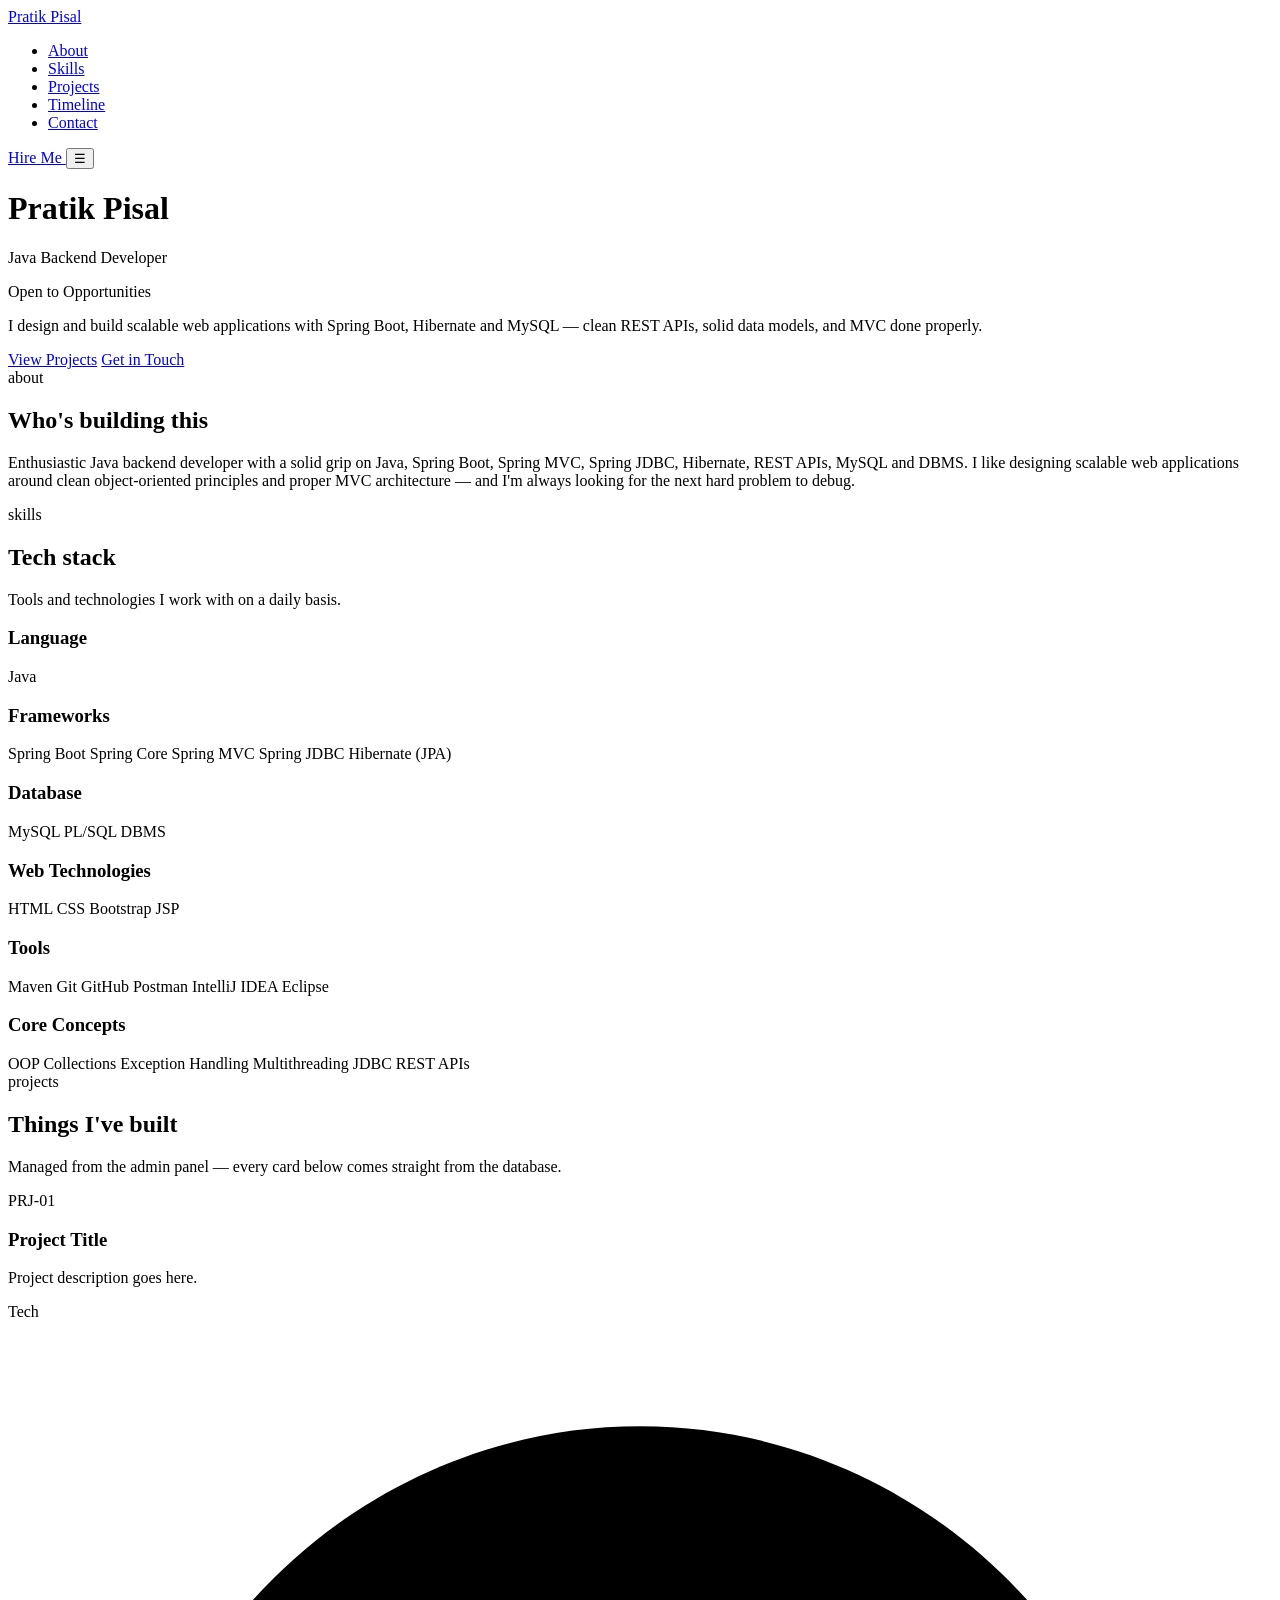
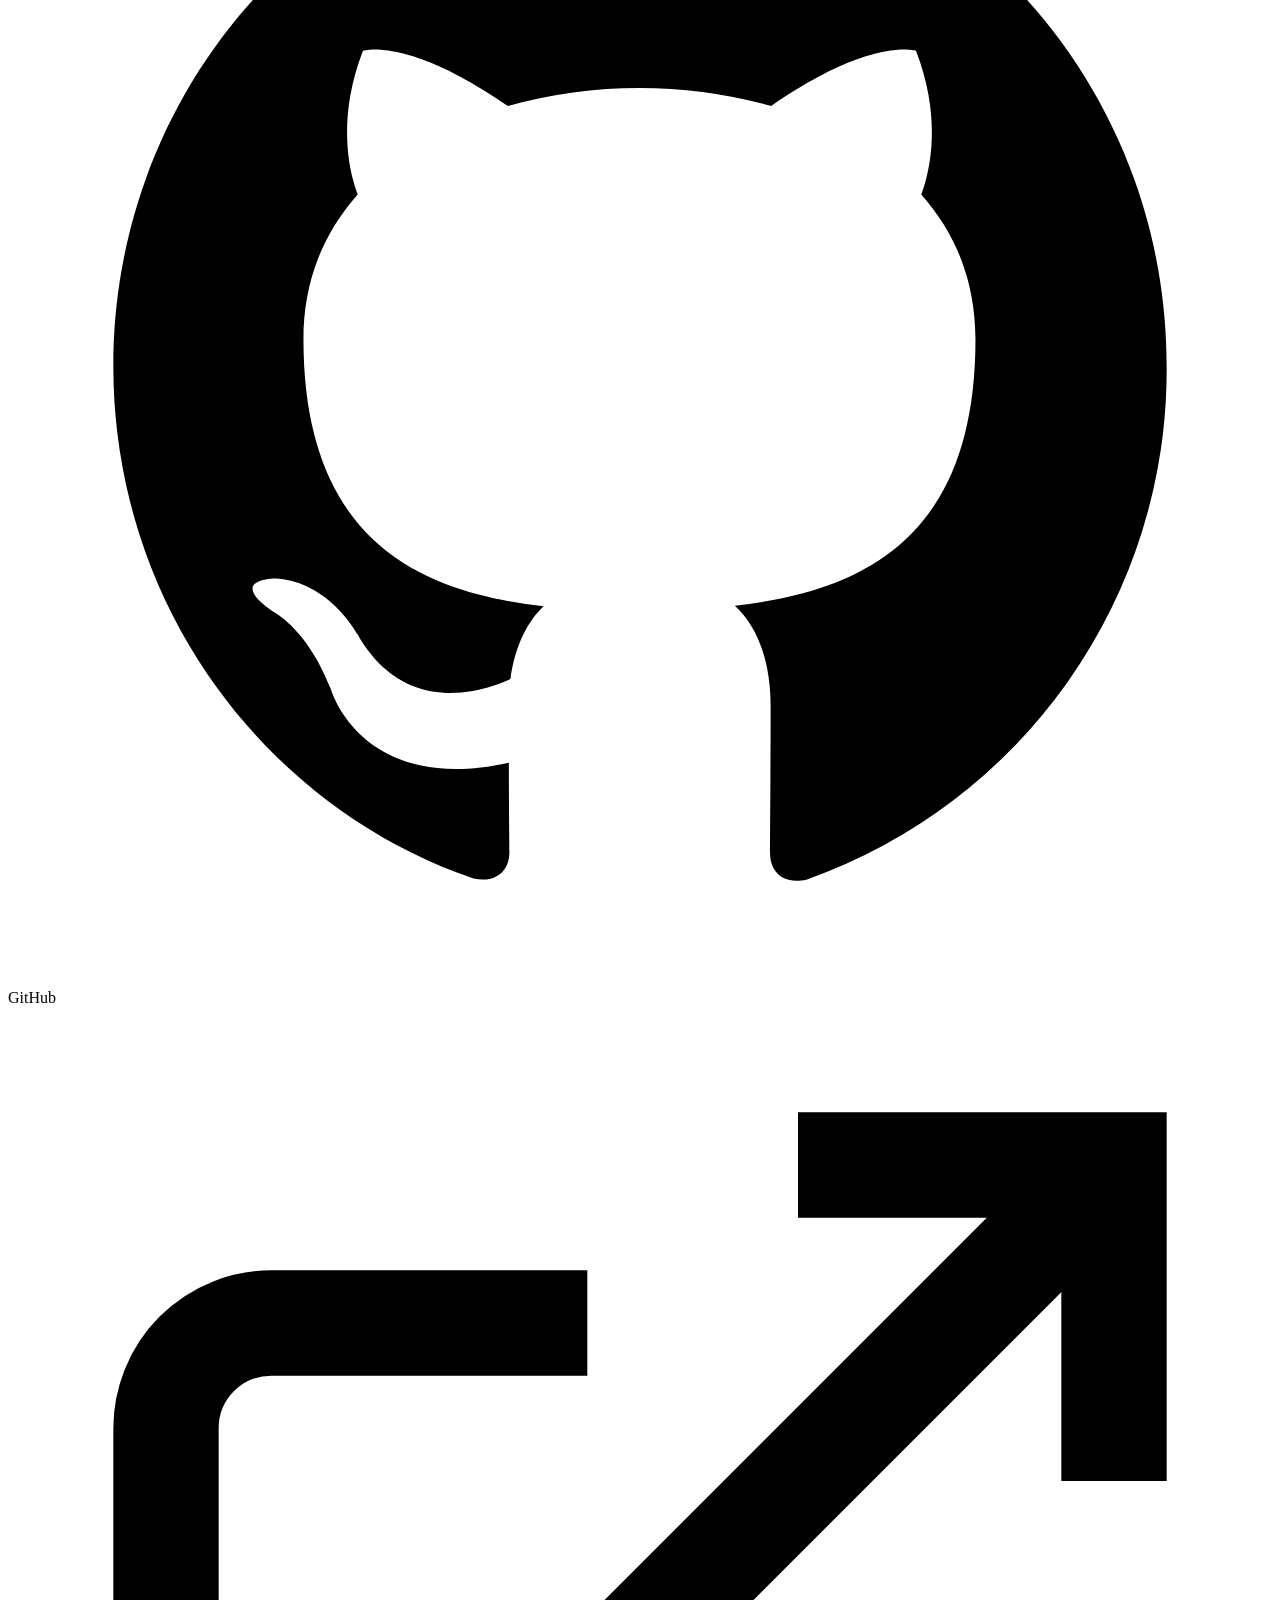
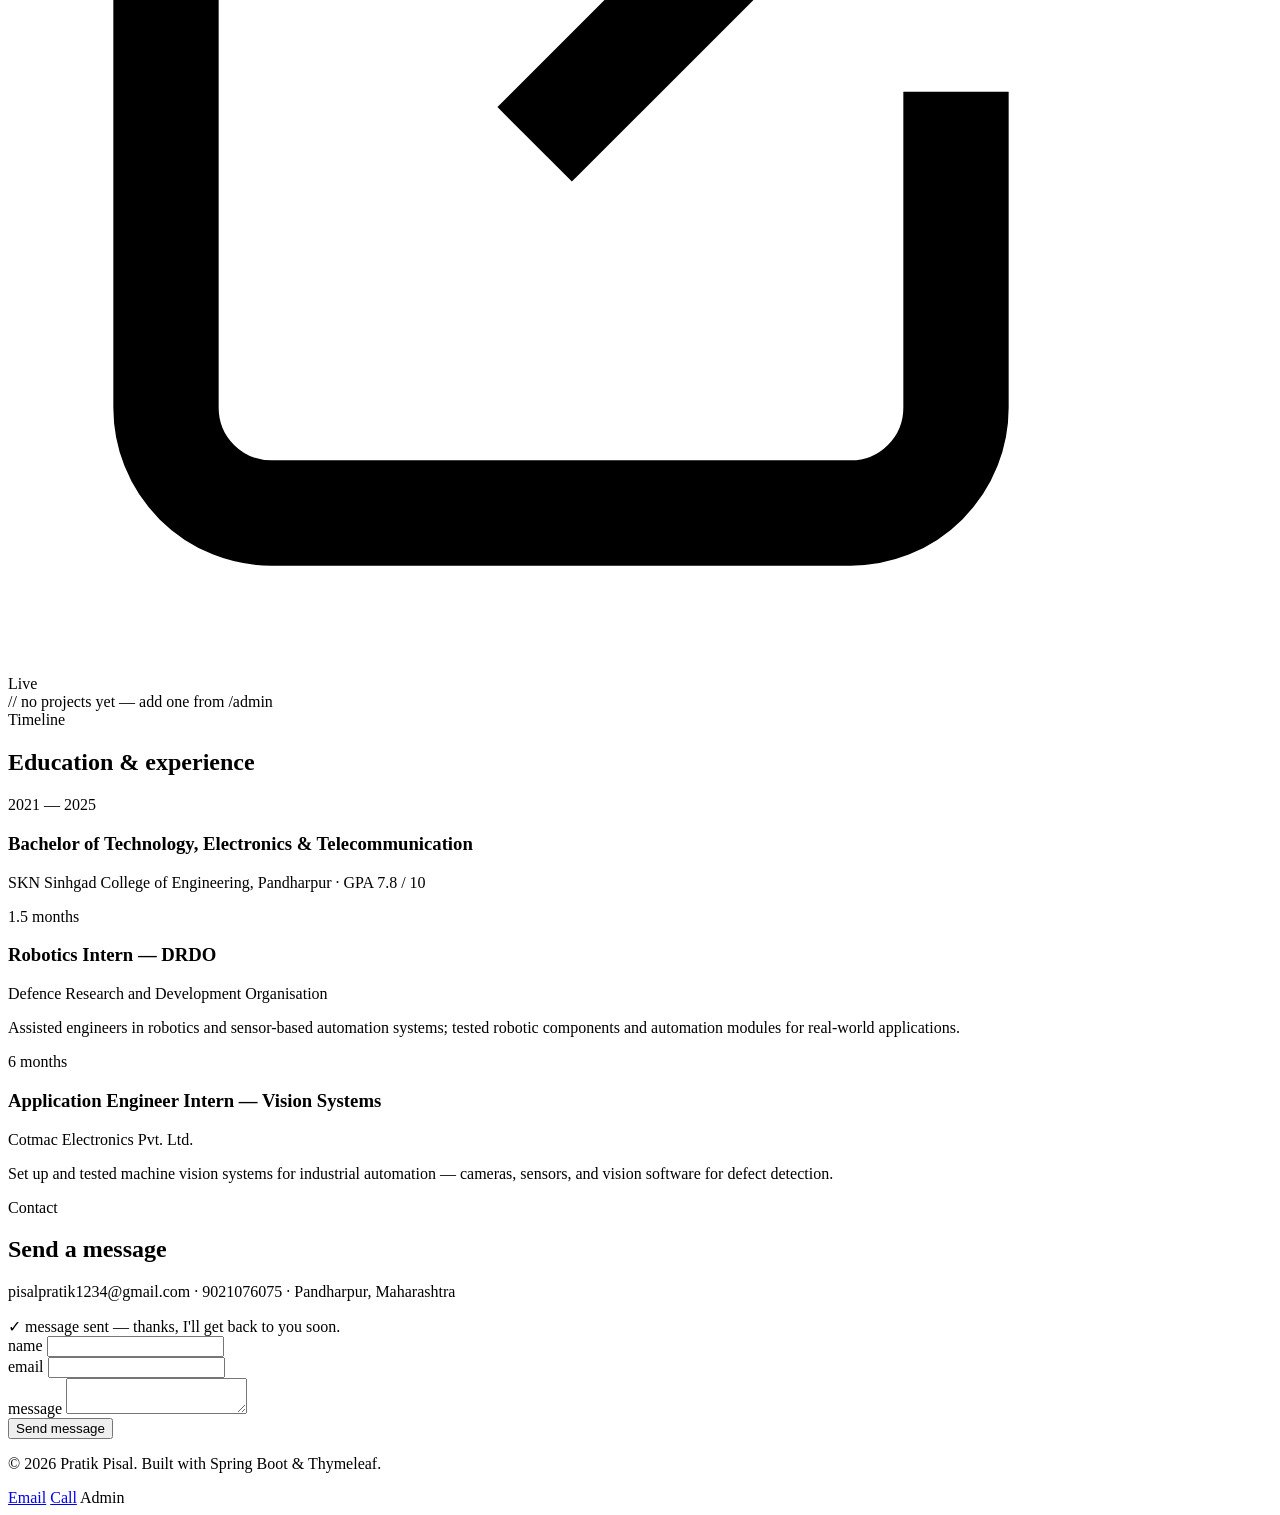
<file: portfolio/src/main/resources/templates/index.html>
<!DOCTYPE html>
<html lang="en" xmlns:th="http://www.thymeleaf.org">

<head>
<meta charset="UTF-8">
<script>
	document.documentElement.classList.add("js");
</script>
<meta name="viewport" content="width=device-width, initial-scale=1.0">
<title>Pratik Pisal | Java Backend Developer</title>
<meta name="description"
	content="Java Backend Developer | Spring Boot | Hibernate | MySQL | REST API" />

<link rel="preconnect" href="https://fonts.googleapis.com">
<link rel="preconnect" href="https://fonts.gstatic.com" crossorigin>
<link
	href="https://fonts.googleapis.com/css2?family=Inter:wght@300;400;500;600;700&family=JetBrains+Mono:wght@400;600&family=Space+Grotesk:wght@500;700&display=swap"
	rel="stylesheet">

<!-- External CSS -->
<link rel="stylesheet" th:href="@{/css/style.css}">
</head>

<body>

	<nav class="nav">
		<div class="container nav-inner">
			<a href="#hero" class="nav-logo"> <span class="accent"></span>
				Pratik Pisal
			</a>
			<ul class="nav-links">
				<li><a href="#about"> About </a></li>
				<li><a href="#skills"> Skills </a></li>
				<li><a href="#projects"> Projects </a></li>
				<li><a href="#timeline"> Timeline </a></li>
				<li><a href="#contact"> Contact </a></li>
			</ul>
			<a href="#contact" class="nav-cta"> Hire Me </a>
			<button class="nav-toggle" aria-label="Toggle navigation">☰</button>
		</div>
	</nav>

	<!-- ============ HERO ============ -->
	<header class="container hero" id="hero">
		<div class="hero-content">
			<span class="eyebrow"></span>
			<h1>
				Pratik <span class="accent">Pisal</span>
			</h1>
			<p class="hero-role">Java Backend Developer</p>
			<div class="status-badge">
				<span class="pulse-dot"></span> Open to Opportunities
			</div>
			<p class="hero-tagline">I design and build scalable web
				applications with Spring Boot, Hibernate and MySQL — clean REST
				APIs, solid data models, and MVC done properly.</p>
			<div class="hero-cta">
				<a href="#projects" class="btn btn-primary glow">View Projects</a> <a
					href="#contact" class="btn btn-outline">Get in Touch</a>
			</div>
		</div>
	</header>

	<!-- ============ ABOUT ============ -->
	<section class="section" id="about">
		<div class="container">
			<div class="section-head reveal">
				<span class="section-eyebrow">about</span>
				<h2>Who's building this</h2>
			</div>
			<div class="about-grid reveal">
				<div class="about-text">
					<p>Enthusiastic Java backend developer with a solid grip on
						Java, Spring Boot, Spring MVC, Spring JDBC, Hibernate, REST APIs,
						MySQL and DBMS. I like designing scalable web applications around
						clean object-oriented principles and proper MVC architecture — and
						I'm always looking for the next hard problem to debug.</p>
				</div>
			</div>
		</div>
	</section>

	<!-- ============ SKILLS ============ -->
	<section class="section" id="skills">
		<div class="container">
			<div class="section-head reveal">
				<span class="section-eyebrow">skills</span>
				<h2>Tech stack</h2>
				<p>Tools and technologies I work with on a daily basis.</p>
			</div>

			<div class="skills-grid">
				<div class="skill-card glass reveal">
					<h3 class="skill-card-title">Language</h3>
					<div class="skill-chips">
						<span class="skill-chip">Java</span>
					</div>
				</div>
				<div class="skill-card glass reveal">
					<h3 class="skill-card-title">Frameworks</h3>
					<div class="skill-chips">
						<span class="skill-chip">Spring Boot</span> <span
							class="skill-chip">Spring Core</span> <span class="skill-chip">Spring
							MVC</span> <span class="skill-chip">Spring JDBC</span> <span
							class="skill-chip">Hibernate (JPA)</span>
					</div>
				</div>
				<div class="skill-card glass reveal">
					<h3 class="skill-card-title">Database</h3>
					<div class="skill-chips">
						<span class="skill-chip">MySQL</span> <span class="skill-chip">PL/SQL</span>
						<span class="skill-chip">DBMS</span>
					</div>
				</div>
				<div class="skill-card glass reveal">
					<h3 class="skill-card-title">Web Technologies</h3>
					<div class="skill-chips">
						<span class="skill-chip">HTML</span> <span class="skill-chip">CSS</span>
						<span class="skill-chip">Bootstrap</span> <span class="skill-chip">JSP</span>
					</div>
				</div>
				<div class="skill-card glass reveal">
					<h3 class="skill-card-title">Tools</h3>
					<div class="skill-chips">
						<span class="skill-chip">Maven</span> <span class="skill-chip">Git</span>
						<span class="skill-chip">GitHub</span> <span class="skill-chip">Postman</span>
						<span class="skill-chip">IntelliJ IDEA</span> <span
							class="skill-chip">Eclipse</span>
					</div>
				</div>
				<div class="skill-card glass reveal">
					<h3 class="skill-card-title">Core Concepts</h3>
					<div class="skill-chips">
						<span class="skill-chip">OOP</span> <span class="skill-chip">Collections</span>
						<span class="skill-chip">Exception Handling</span> <span
							class="skill-chip">Multithreading</span> <span class="skill-chip">JDBC</span>
						<span class="skill-chip">REST APIs</span>
					</div>
				</div>
			</div>
		</div>
	</section>

	<!-- ============ PROJECTS ============ -->
	<section class="section" id="projects">
		<div class="container">
			<div class="section-head reveal">
				<span class="section-eyebrow">projects</span>
				<h2>Things I've built</h2>
				<p>Managed from the admin panel — every card below comes
					straight from the database.</p>
			</div>

			<div class="projects-grid" th:if="${not #lists.isEmpty(projects)}">
				<article class="project-card reveal"
					th:each="project, iter : ${projects}">
					<div class="project-card-top">
						<span class="project-index"
							th:text="${'PRJ-' + #numbers.formatInteger(iter.index + 1, 2)}">PRJ-01</span>
					</div>
					<h3 th:text="${project.title}">Project Title</h3>
					<p class="desc" th:text="${project.description}">Project
						description goes here.</p>
					<div class="tag-row"
						th:if="${not #lists.isEmpty(project.techStackList)}">
						<span class="tag" th:each="tech : ${project.techStackList}"
							th:text="${tech}">Tech</span>
					</div>
					<div class="project-links">
						<a
							th:if="${project.githubLink != null and not #strings.isEmpty(project.githubLink)}"
							th:href="${project.githubLink}" target="_blank" rel="noopener">
							<svg viewBox="0 0 24 24" fill="currentColor">
								<path
									d="M12 2C6.48 2 2 6.58 2 12.25c0 4.53 2.87 8.37 6.84 9.73.5.1.68-.22.68-.49 0-.24-.01-.87-.01-1.71-2.78.62-3.37-1.37-3.37-1.37-.45-1.18-1.11-1.5-1.11-1.5-.91-.64.07-.63.07-.63 1 .07 1.53 1.05 1.53 1.05.89 1.57 2.34 1.12 2.91.86.09-.66.35-1.12.63-1.38-2.22-.26-4.56-1.14-4.56-5.07 0-1.12.39-2.03 1.03-2.75-.1-.26-.45-1.31.1-2.73 0 0 .84-.28 2.75 1.05a9.3 9.3 0 0 1 5 0c1.91-1.33 2.75-1.05 2.75-1.05.55 1.42.2 2.47.1 2.73.64.72 1.03 1.63 1.03 2.75 0 3.94-2.34 4.8-4.57 5.06.36.32.68.94.68 1.9 0 1.37-.01 2.47-.01 2.81 0 .27.18.6.69.49A10.26 10.26 0 0 0 22 12.25C22 6.58 17.52 2 12 2Z" /></svg>
							GitHub
						</a> <a
							th:if="${project.liveLink != null and not #strings.isEmpty(project.liveLink)}"
							th:href="${project.liveLink}" target="_blank" rel="noopener">
							<svg viewBox="0 0 24 24" fill="none" stroke="currentColor"
								stroke-width="2">
								<path
									d="M18 13v6a2 2 0 0 1-2 2H5a2 2 0 0 1-2-2V8a2 2 0 0 1 2-2h6" />
								<path d="M15 3h6v6" />
								<path d="M10 14 21 3" /></svg> Live
						</a>
					</div>
				</article>
			</div>

			<div class="empty-state" th:if="${#lists.isEmpty(projects)}">
				// no projects yet — add one from <a th:href="@{/admin/login}"
					style="color: var(--accent)">/admin</a>
			</div>
		</div>
	</section>

	<!-- ============ TIMELINE ============ -->
	<section class="section" id="timeline">
		<div class="container">
			<div class="section-head reveal">
				<span class="section-eyebrow">Timeline</span>
				<h2>Education &amp; experience</h2>
			</div>

			<div class="timeline reveal">
				<div class="timeline-item">
					<span class="timeline-period">2021 — 2025</span>
					<h3>Bachelor of Technology, Electronics &amp;
						Telecommunication</h3>
					<p class="org">SKN Sinhgad College of Engineering, Pandharpur ·
						GPA 7.8 / 10</p>
				</div>
				<div class="timeline-item">
					<span class="timeline-period">1.5 months</span>
					<h3>Robotics Intern — DRDO</h3>
					<p class="org">Defence Research and Development Organisation</p>
					<p class="detail">Assisted engineers in robotics and
						sensor-based automation systems; tested robotic components and
						automation modules for real-world applications.</p>
				</div>
				<div class="timeline-item">
					<span class="timeline-period">6 months</span>
					<h3>Application Engineer Intern — Vision Systems</h3>
					<p class="org">Cotmac Electronics Pvt. Ltd.</p>
					<p class="detail">Set up and tested machine vision systems for
						industrial automation — cameras, sensors, and vision software for
						defect detection.</p>
				</div>
			</div>
		</div>
	</section>

	<!-- ============ CONTACT ============ -->
	<section class="section" id="contact">
		<div class="container">
			<div class="section-head reveal">
				<span class="section-eyebrow">Contact</span>
				<h2>Send a message</h2>
				<p>pisalpratik1234@gmail.com · 9021076075 · Pandharpur,
					Maharashtra</p>
			</div>

			<div class="contact-panel reveal">
				
				<form class="contact-form" th:action="@{/contact}" method="post">
					<input type="hidden" th:name="${_csrf.parameterName}"
						th:value="${_csrf.token}" />

					<div class="form-success" th:if="${contactSuccess}">✓ message
						sent — thanks, I'll get back to you soon.</div>

					<div class="form-row">
						<div class="field">
							<label for="name">name</label> <input type="text" id="name"
								name="name" required />
						</div>
						<div class="field">
							<label for="email">email</label> <input type="email" id="email"
								name="email" required />
						</div>
					</div>
					<div class="field">
						<label for="message">message</label>
						<textarea id="message" name="message" required></textarea>
					</div>
					<div>
						<button type="submit" class="btn btn-primary">Send
							message</button>
					</div>
				</form>
			</div>
		</div>
	</section>

	<footer class="footer">
		<div class="container footer-inner">
			<p>
				© <span
					th:text="${#calendars.format(#calendars.createNow(), 'yyyy')}">2026</span>
				Pratik Pisal. Built with Spring Boot &amp; Thymeleaf.
			</p>
			<div class="footer-links">
				<a href="mailto:pisalpratik1234@gmail.com">Email</a> <a
					href="tel:9021076075">Call</a> <a th:href="@{/admin/login}">Admin</a>
			</div>
		</div>
	</footer>

	<!-- External JS -->
	<script th:src="@{/js/script.js}"></script>
</body>
</html>
</file>
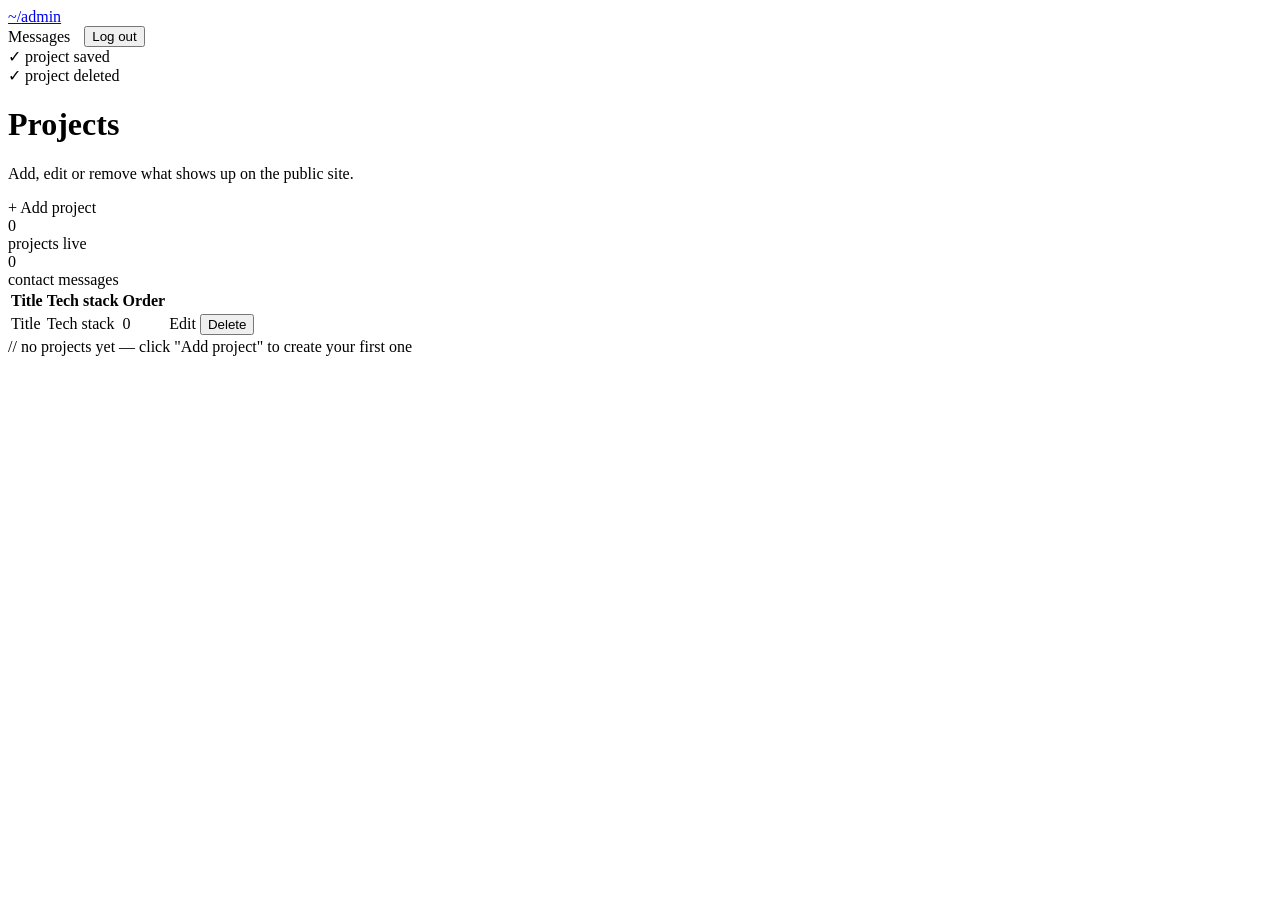
<file: portfolio/src/main/resources/templates/admin/dashboard.html>
<!DOCTYPE html>
<html lang="en" xmlns:th="http://www.thymeleaf.org">
<head>
  <meta charset="UTF-8" />
  <meta name="viewport" content="width=device-width, initial-scale=1.0" />
  <title>Dashboard — Admin</title>
  <link rel="preconnect" href="https://fonts.googleapis.com" />
  <link rel="preconnect" href="https://fonts.gstatic.com" crossorigin />
  <link href="https://fonts.googleapis.com/css2?family=Space+Grotesk:wght@500;600;700&family=JetBrains+Mono:wght@400;500;700&family=Inter:wght@400;500;600&display=swap" rel="stylesheet" />
  <link rel="stylesheet" th:href="@{/css/style.css}" />
</head>
<body>
  <div class="admin-shell">
    <div class="admin-topbar">
      <div class="admin-topbar-inner">
        <a href="/" class="nav-logo"><span class="bracket">~/</span>admin</a>
        <div style="display:flex; gap: 14px; align-items:center;">
          <a th:href="@{/admin/messages}" class="nav-cta">Messages</a>
          <form th:action="@{/admin/logout}" method="post" style="display:inline;">
            <input type="hidden" th:name="${_csrf.parameterName}" th:value="${_csrf.token}" />
            <button type="submit" class="btn btn-outline btn-sm">Log out</button>
          </form>
        </div>
      </div>
    </div>

    <div class="admin-main">
      <div class="admin-flash" th:if="${saved}">✓ project saved</div>
      <div class="admin-flash" th:if="${deleted}">✓ project deleted</div>

      <div class="admin-header">
        <div>
          <h1>Projects</h1>
          <p>Add, edit or remove what shows up on the public site.</p>
        </div>
        <a th:href="@{/admin/projects/new}" class="btn btn-primary">+ Add project</a>
      </div>

      <div class="admin-stats">
        <div class="stat-card">
          <div class="stat-num" th:text="${#lists.size(projects)}">0</div>
          <div class="stat-label">projects live</div>
        </div>
        <div class="stat-card">
          <div class="stat-num" th:text="${messageCount}">0</div>
          <div class="stat-label">contact messages</div>
        </div>
      </div>

      <div class="admin-table-wrap">
        <table class="admin-table" th:if="${not #lists.isEmpty(projects)}">
          <thead>
            <tr>
              <th>Title</th>
              <th>Tech stack</th>
              <th>Order</th>
              <th></th>
            </tr>
          </thead>
          <tbody>
            <tr th:each="project : ${projects}">
              <td class="title-cell" th:text="${project.title}">Title</td>
              <td th:text="${project.techStack}">Tech stack</td>
              <td th:text="${project.displayOrder}">0</td>
              <td>
                <div class="row-actions">
                  <a th:href="@{'/admin/projects/edit/' + ${project.id}}" class="btn btn-outline btn-sm">Edit</a>
                  <form th:action="@{'/admin/projects/delete/' + ${project.id}}" method="post"
                        onsubmit="return confirm('Delete this project? This can\'t be undone.');" style="display:inline;">
                    <input type="hidden" th:name="${_csrf.parameterName}" th:value="${_csrf.token}" />
                    <button type="submit" class="btn btn-danger btn-sm">Delete</button>
                  </form>
                </div>
              </td>
            </tr>
          </tbody>
        </table>

        <div class="empty-state" th:if="${#lists.isEmpty(projects)}" style="border:none;">
          // no projects yet — click "Add project" to create your first one
        </div>
      </div>
    </div>
  </div>

  <script th:src="@{/js/script.js}"></script>
</body>
</html>
</file>
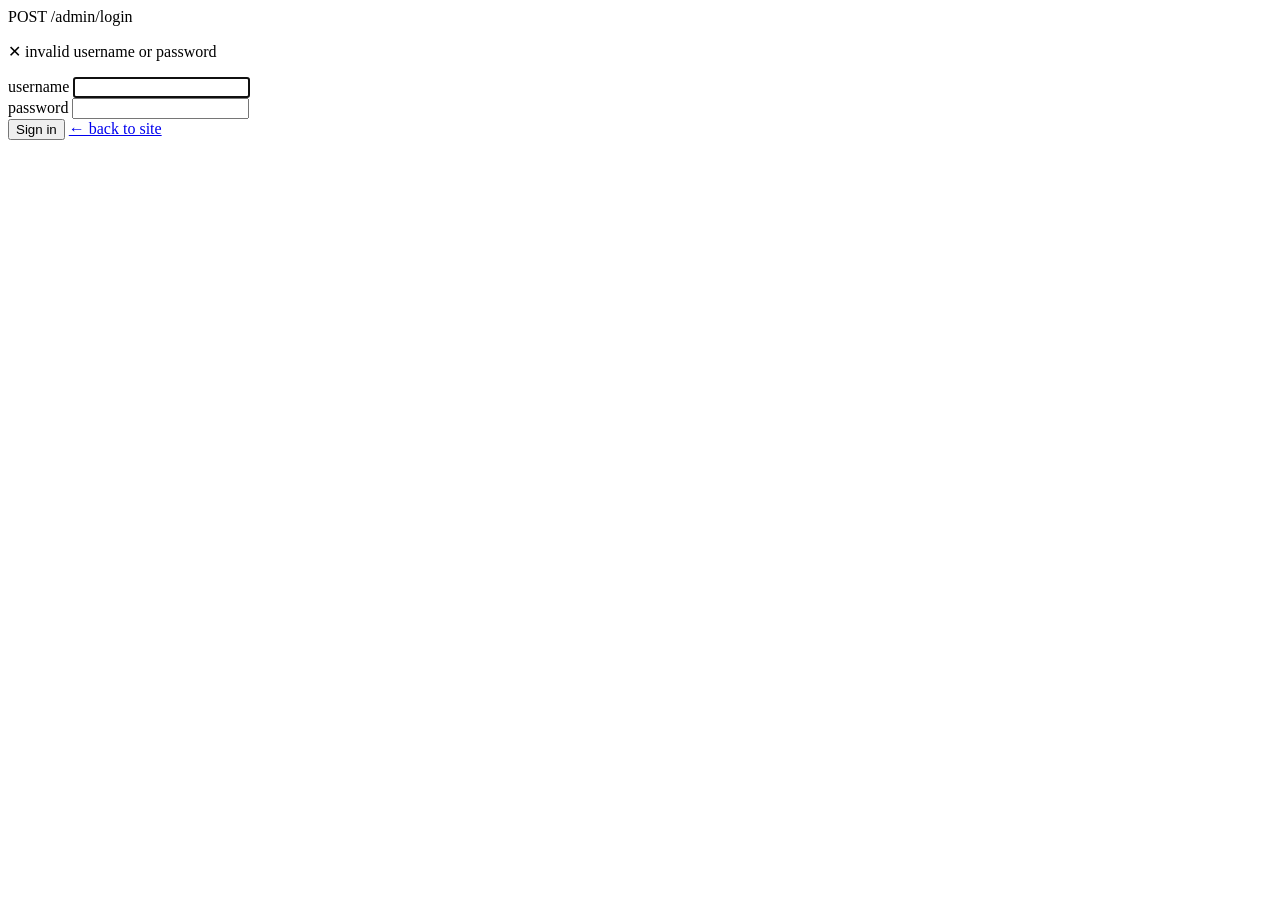
<file: portfolio/src/main/resources/templates/admin/login.html>
<!DOCTYPE html>
<html lang="en" xmlns:th="http://www.thymeleaf.org">
<head>
  <meta charset="UTF-8" />
  <meta name="viewport" content="width=device-width, initial-scale=1.0" />
  <title>Admin Login — Pratik Pisal</title>
  <link rel="preconnect" href="https://fonts.googleapis.com" />
  <link rel="preconnect" href="https://fonts.gstatic.com" crossorigin />
  <link href="https://fonts.googleapis.com/css2?family=Space+Grotesk:wght@500;600;700&family=JetBrains+Mono:wght@400;500;700&family=Inter:wght@400;500;600&display=swap" rel="stylesheet" />
  <link rel="stylesheet" th:href="@{/css/style.css}" />
</head>
<body>
  <div class="login-shell">
    <div class="login-card">
      <div class="terminal-header">
        <span class="dot red"></span><span class="dot yellow"></span><span class="dot green"></span>
        <span class="terminal-title">POST /admin/login</span>
      </div>

      <p class="login-error" th:if="${param.error}">
        ✕ invalid username or password
      </p>

      <form class="contact-form" th:action="@{/admin/login}" method="post">
        <input type="hidden" th:name="${_csrf.parameterName}" th:value="${_csrf.token}" />
        <div class="field">
          <label for="username">username</label>
          <input type="text" id="username" name="username" autocomplete="username" required autofocus />
        </div>
        <div class="field">
          <label for="password">password</label>
          <input type="password" id="password" name="password" autocomplete="current-password" required />
        </div>
        <button type="submit" class="btn btn-primary" style="justify-content:center;">Sign in</button>
        <a href="/" class="back-link" style="justify-content:center; margin-top: 4px;">← back to site</a>
      </form>
    </div>
  </div>
</body>
</html>
</file>
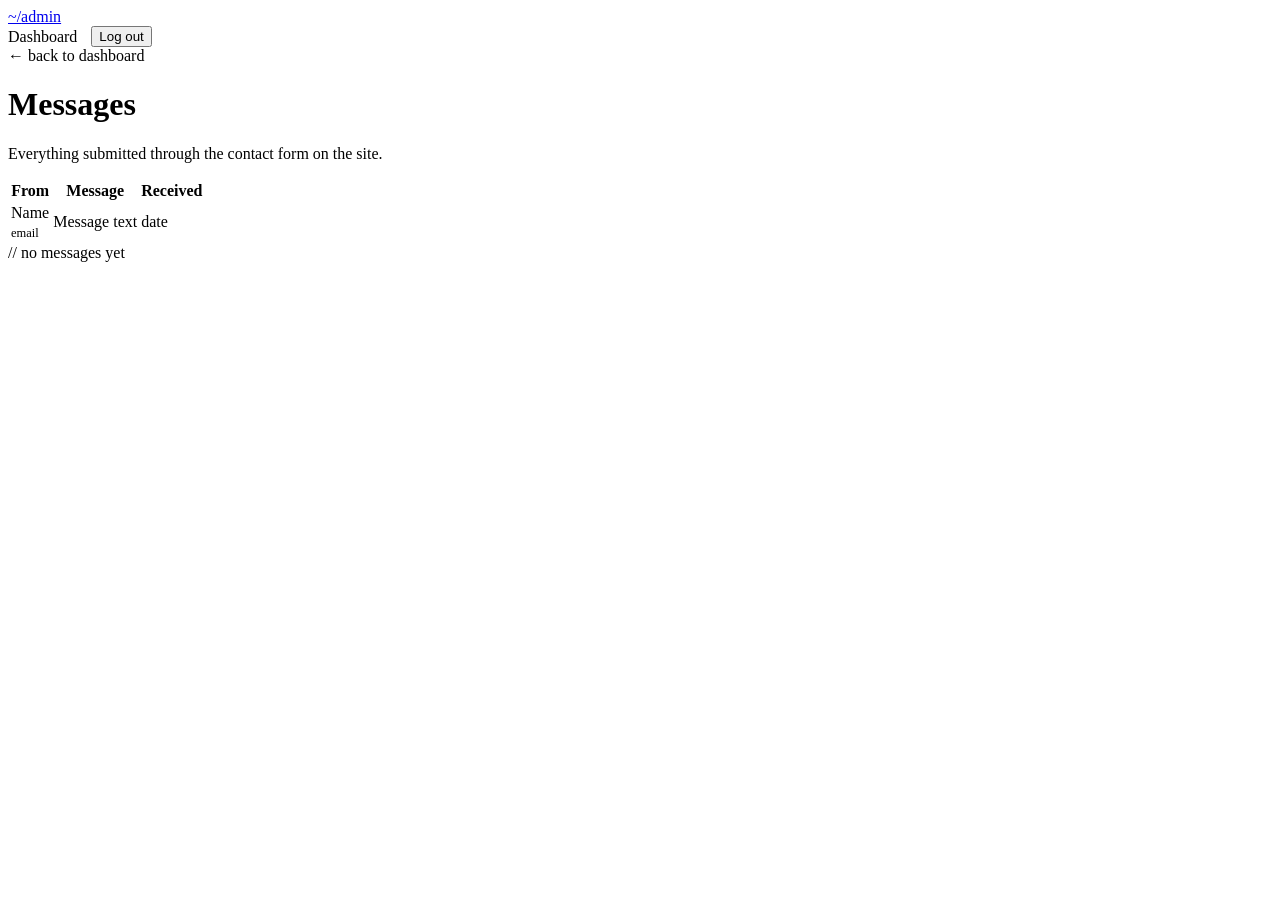
<file: portfolio/src/main/resources/templates/admin/messages.html>
<!DOCTYPE html>
<html lang="en" xmlns:th="http://www.thymeleaf.org">
<head>
  <meta charset="UTF-8" />
  <meta name="viewport" content="width=device-width, initial-scale=1.0" />
  <title>Messages — Admin</title>
  <link rel="preconnect" href="https://fonts.googleapis.com" />
  <link rel="preconnect" href="https://fonts.gstatic.com" crossorigin />
  <link href="https://fonts.googleapis.com/css2?family=Space+Grotesk:wght@500;600;700&family=JetBrains+Mono:wght@400;500;700&family=Inter:wght@400;500;600&display=swap" rel="stylesheet" />
  <link rel="stylesheet" th:href="@{/css/style.css}" />
</head>
<body>
  <div class="admin-shell">
    <div class="admin-topbar">
      <div class="admin-topbar-inner">
        <a href="/" class="nav-logo"><span class="bracket">~/</span>admin</a>
        <div style="display:flex; gap: 14px; align-items:center;">
          <a th:href="@{/admin/dashboard}" class="nav-cta">Dashboard</a>
          <form th:action="@{/admin/logout}" method="post" style="display:inline;">
            <input type="hidden" th:name="${_csrf.parameterName}" th:value="${_csrf.token}" />
            <button type="submit" class="btn btn-outline btn-sm">Log out</button>
          </form>
        </div>
      </div>
    </div>

    <div class="admin-main">
      <a th:href="@{/admin/dashboard}" class="back-link">← back to dashboard</a>

      <div class="admin-header">
        <div>
          <h1>Messages</h1>
          <p>Everything submitted through the contact form on the site.</p>
        </div>
      </div>

      <div class="admin-table-wrap">
        <table class="admin-table" th:if="${not #lists.isEmpty(messages)}">
          <thead>
            <tr>
              <th>From</th>
              <th>Message</th>
              <th>Received</th>
            </tr>
          </thead>
          <tbody>
            <tr th:each="msg : ${messages}">
              <td class="title-cell">
                <div th:text="${msg.name}">Name</div>
                <div class="mono" style="color: var(--text-dim); font-size: 0.78rem; margin-top: 4px;" th:text="${msg.email}">email</div>
              </td>
              <td th:text="${msg.message}">Message text</td>
              <td class="mono" th:text="${#temporals.format(msg.submittedAt, 'dd MMM yyyy, HH:mm')}">date</td>
            </tr>
          </tbody>
        </table>

        <div class="empty-state" th:if="${#lists.isEmpty(messages)}" style="border:none;">
          // no messages yet
        </div>
      </div>
    </div>
  </div>
</body>
</html>
</file>
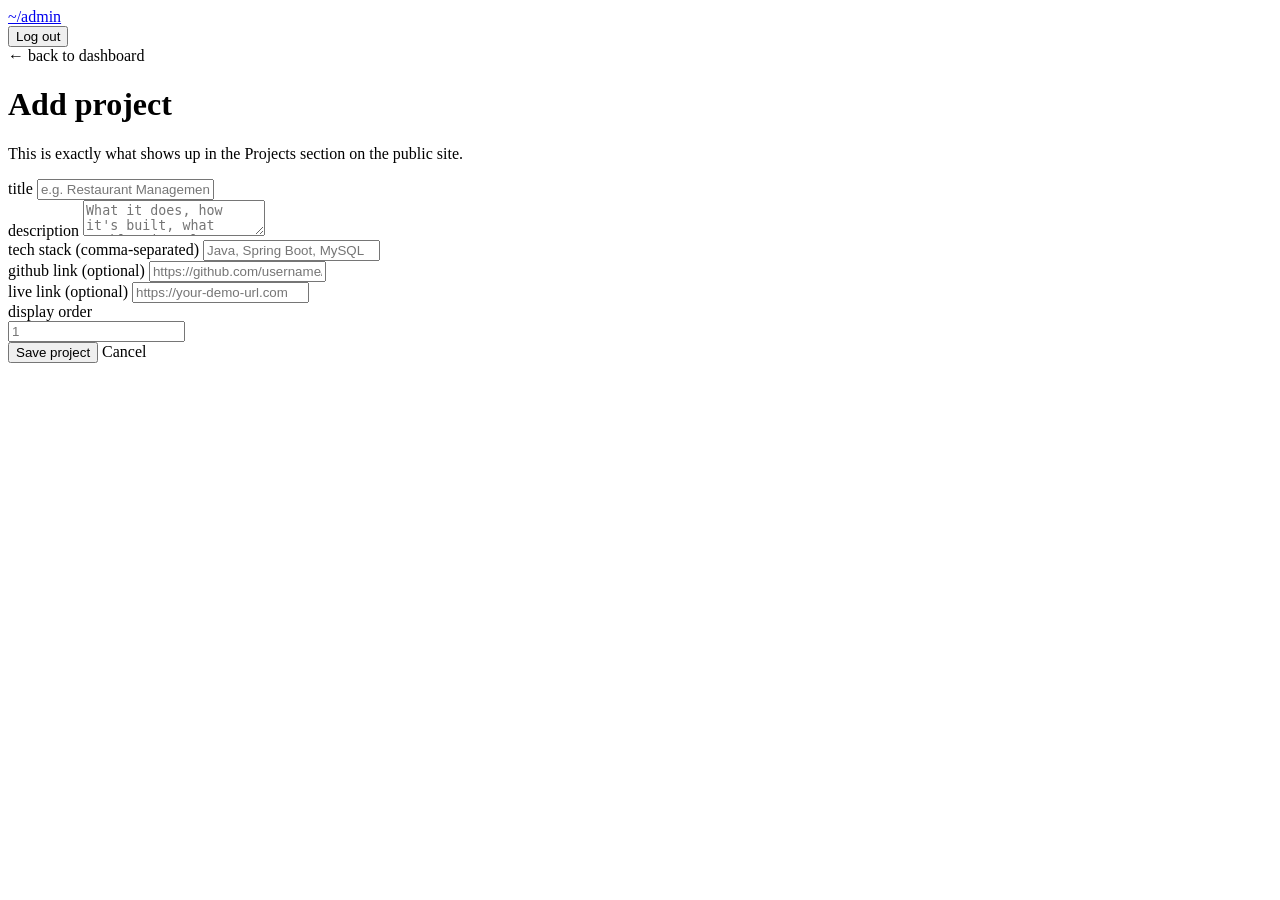
<file: portfolio/src/main/resources/templates/admin/project-form.html>
<!DOCTYPE html>
<html lang="en" xmlns:th="http://www.thymeleaf.org">
<head>
  <meta charset="UTF-8" />
  <meta name="viewport" content="width=device-width, initial-scale=1.0" />
  <title th:text="${isNew} ? 'Add Project — Admin' : 'Edit Project — Admin'">Project — Admin</title>
  <link rel="preconnect" href="https://fonts.googleapis.com" />
  <link rel="preconnect" href="https://fonts.gstatic.com" crossorigin />
  <link href="https://fonts.googleapis.com/css2?family=Space+Grotesk:wght@500;600;700&family=JetBrains+Mono:wght@400;500;700&family=Inter:wght@400;500;600&display=swap" rel="stylesheet" />
  <link rel="stylesheet" th:href="@{/css/style.css}" />
</head>
<body>
  <div class="admin-shell">
    <div class="admin-topbar">
      <div class="admin-topbar-inner">
        <a href="/" class="nav-logo"><span class="bracket">~/</span>admin</a>
        <form th:action="@{/admin/logout}" method="post">
          <input type="hidden" th:name="${_csrf.parameterName}" th:value="${_csrf.token}" />
          <button type="submit" class="btn btn-outline btn-sm">Log out</button>
        </form>
      </div>
    </div>

    <div class="admin-main">
      <a th:href="@{/admin/dashboard}" class="back-link">← back to dashboard</a>

      <div class="admin-header">
        <div>
          <h1 th:text="${isNew} ? 'Add project' : 'Edit project'">Add project</h1>
          <p>This is exactly what shows up in the Projects section on the public site.</p>
        </div>
      </div>

      <div class="admin-form-card">
        <form th:action="@{/admin/projects/save}" th:object="${project}" method="post">
          <input type="hidden" th:name="${_csrf.parameterName}" th:value="${_csrf.token}" />
          <input type="hidden" th:field="*{id}" />

          <div class="field">
            <label for="title">title</label>
            <input type="text" id="title" th:field="*{title}" required placeholder="e.g. Restaurant Management System" />
          </div>

          <div class="field">
            <label for="description">description</label>
            <textarea id="description" th:field="*{description}" required placeholder="What it does, how it's built, what problem it solves."></textarea>
          </div>

          <div class="field">
            <label for="techStack">tech stack (comma-separated)</label>
            <input type="text" id="techStack" th:field="*{techStack}" placeholder="Java, Spring Boot, MySQL" />
          </div>

          <div class="form-row">
            <div class="field">
              <label for="githubLink">github link (optional)</label>
              <input type="url" id="githubLink" th:field="*{githubLink}" placeholder="https://github.com/username/repo" />
            </div>
            <div class="field">
              <label for="liveLink">live link (optional)</label>
              <input type="url" id="liveLink" th:field="*{liveLink}" placeholder="https://your-demo-url.com" />
            </div>
          </div>

          <div class="field" style="max-width: 200px;">
            <label for="displayOrder">display order</label>
            <input type="number" id="displayOrder" th:field="*{displayOrder}" placeholder="1" />
          </div>

          <div class="admin-form-actions">
            <button type="submit" class="btn btn-primary">Save project</button>
            <a th:href="@{/admin/dashboard}" class="btn btn-outline">Cancel</a>
          </div>
        </form>
      </div>
    </div>
  </div>
</body>
</html>
</file>
